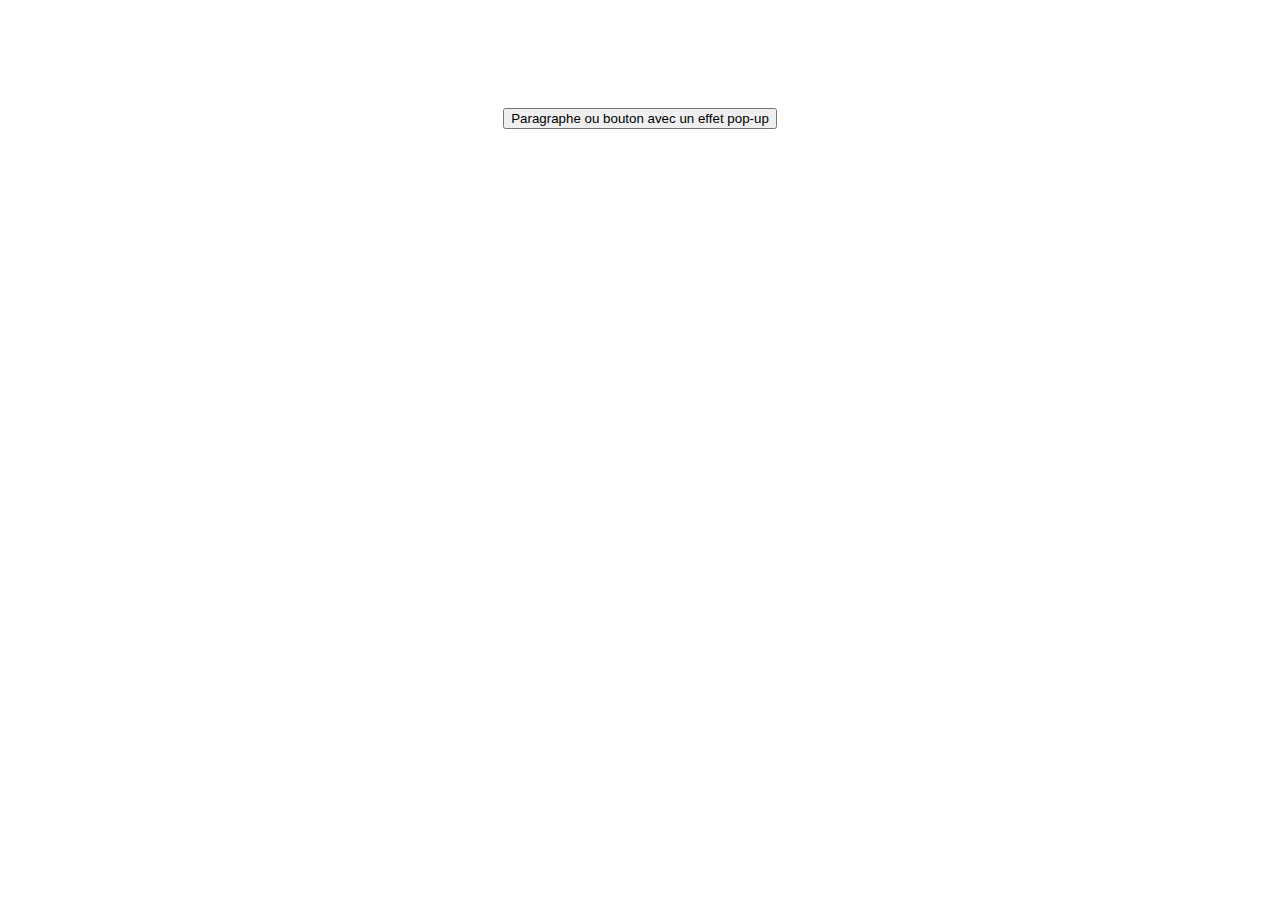
<file: POP-UP/index.html>
<!DOCTYPE html>
<html lang="en">
<head>
    <meta charset="UTF-8">
    <meta http-equiv="X-UA-Compatible" content="IE=edge">
    <meta name="viewport" content="width=device-width, initial-scale=1.0">
    <title>Bulle info</title>
    <link rel = "stylesheet" href = "style.css">

</head>
<body>
    <div class="tooltip-container">
        <p id="tooltip-text"> Bonjour voici votre infobulle correspondant <br> test sur les lignes du dessous <br> Encore des tests</p>
        <button id="tooltip-button">Paragraphe ou bouton avec un effet pop-up </button>
      </div>
    
</body>
</html>




  <script src="index.js"></script>
</file>
<file: POP-UP/style.css>
/* permet de fixer les div */
.tooltip-container {
    position: relative;
    display: flex;
    place-content: center;
    top :100px;
}

/* le style du text de display */
p#tooltip-text {
  background-color: #ff0000; 
  color: #FFFFFF; 
  border: 1px solid black; 
  padding: 15px;
  font-size: 20px;
  top : 10px;
  position: absolute;
  z-index: 1;
  display: none;
   
    
}

/* avant l'affichage du text (pop-up) */
p#tooltip-text:before {
  /*content: ""; */
  position: absolute;
  top: 100%;
  left: 50%;
  margin-left: -8px;
  border: 8px solid transparent;
  border-top: 8px solid #000000;
  
}

@keyframes fadeIn {
 from {
   opacity: 0;
 }
 to {
   opacity: 1;
 }
}
</file>
